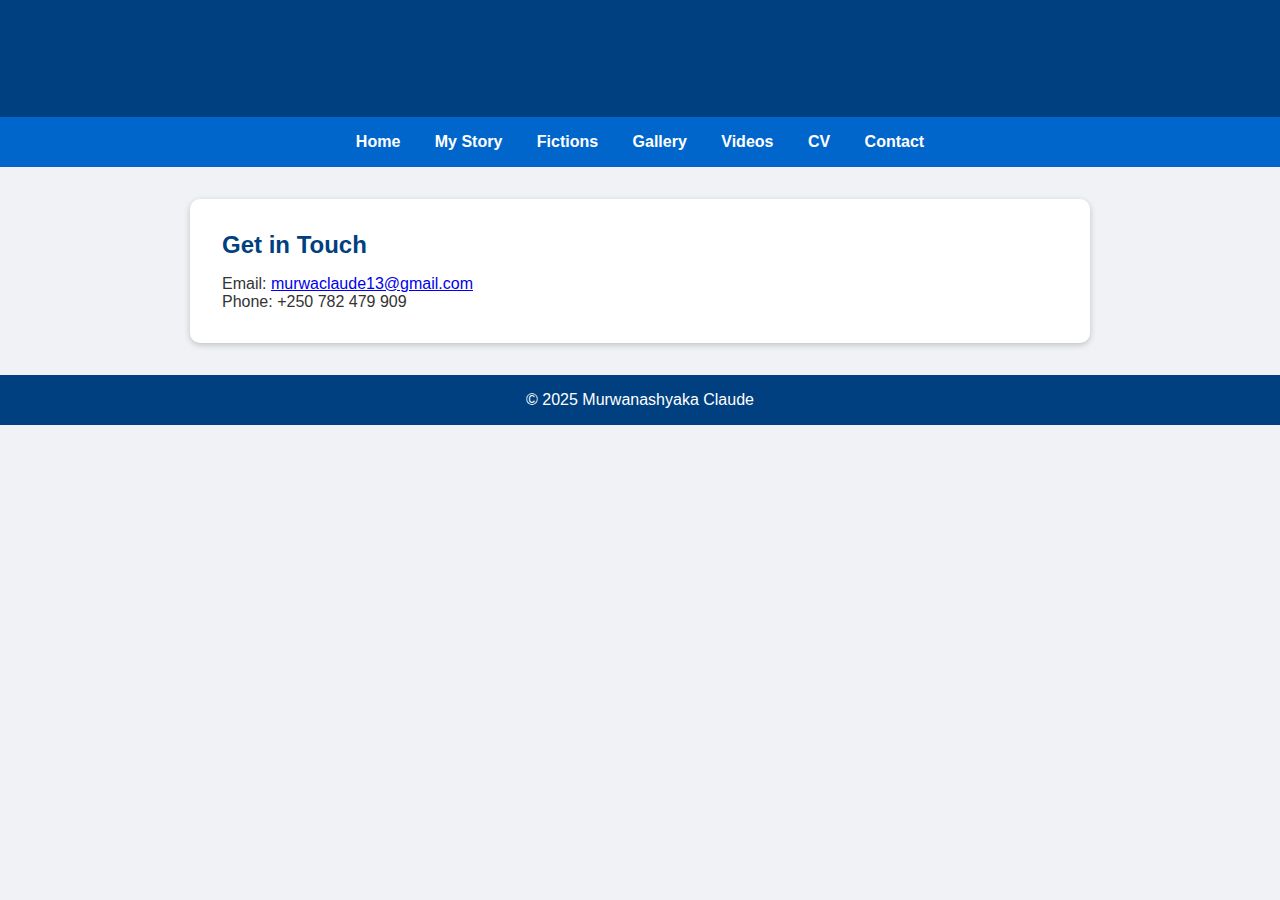
<file: My-personal-site/contact.html>
<!DOCTYPE html>
<html lang="en">
<head>
<meta charset="UTF-8">
<meta name="viewport" content="width=device-width, initial-scale=1.0">
<title>Contact - Claude</title>
<link rel="stylesheet" href="style.css">
</head>
<body>
<header><h1>Contact Me</h1></header>
<nav>
<a href="index.html">Home</a>
<a href="story.html">My Story</a>
<a href="fictions.html">Fictions</a>
<a href="gallery.html">Gallery</a>
<a href="videos.html">Videos</a>
<a href="cv.html">CV</a>
<a href="contact.html">Contact</a>
</nav>
<section>
<h2>Get in Touch</h2>
<p>Email: <a href="mailto:murwaclaude13@gmail.com">murwaclaude13@gmail.com</a></p>
<p>Phone: +250 782 479 909</p>
</section>
<footer>&copy; 2025 Murwanashyaka Claude</footer>
</body>
</html>
</file>
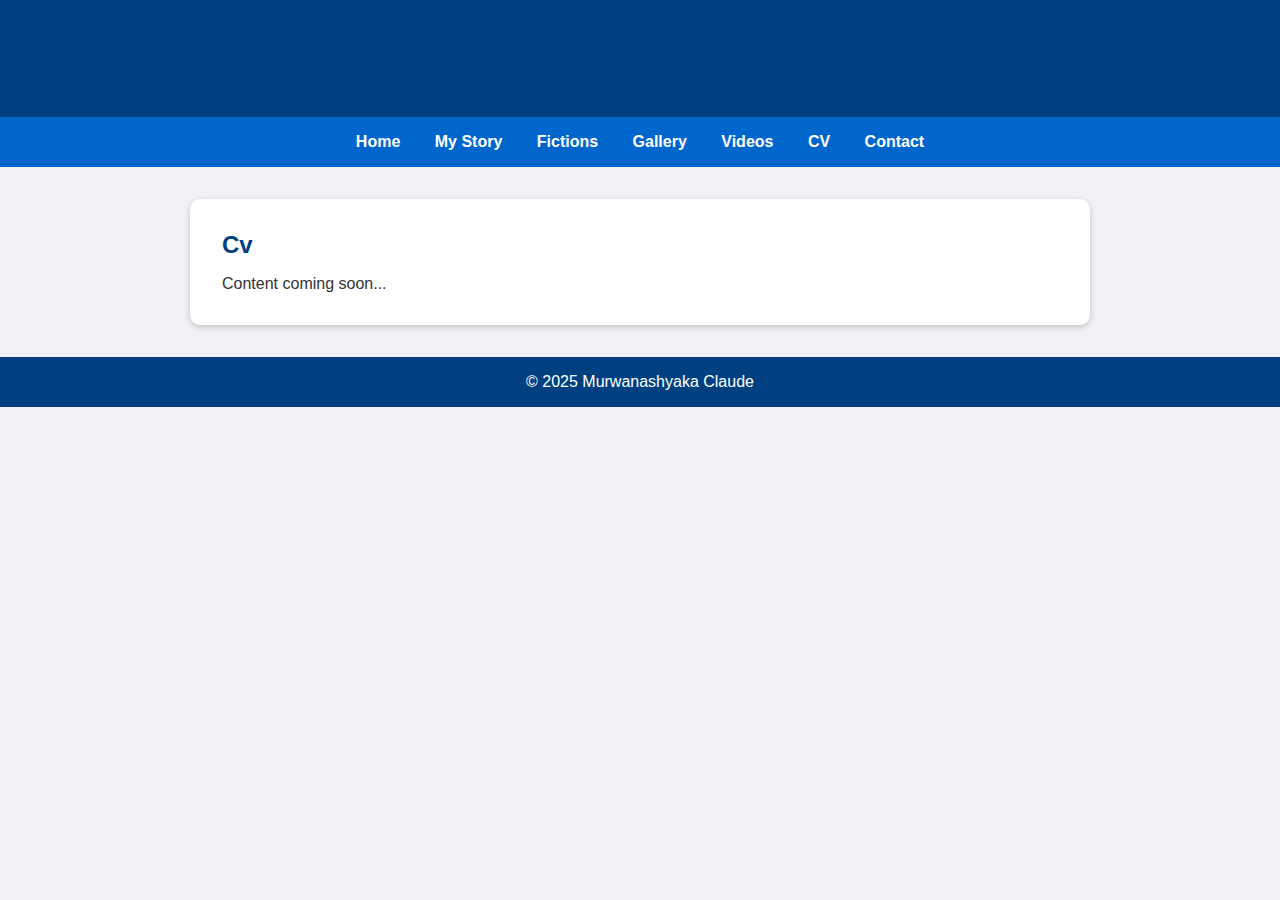
<file: My-personal-site/cv.html>
<!DOCTYPE html>
<html lang="en">
<head>
<meta charset="UTF-8">
<meta name="viewport" content="width=device-width, initial-scale=1.0">
<title>Cv - Claude</title>
<link rel="stylesheet" href="style.css">
</head>
<body>
<header><h1>Cv</h1></header>
<nav>
<a href="index.html">Home</a>
<a href="story.html">My Story</a>
<a href="fictions.html">Fictions</a>
<a href="gallery.html">Gallery</a>
<a href="videos.html">Videos</a>
<a href="cv.html">CV</a>
<a href="contact.html">Contact</a>
</nav>
<section>
<h2>Cv</h2>
<p>Content coming soon...</p>
</section>
<footer>&copy; 2025 Murwanashyaka Claude</footer>
</body>
</html>
</file>
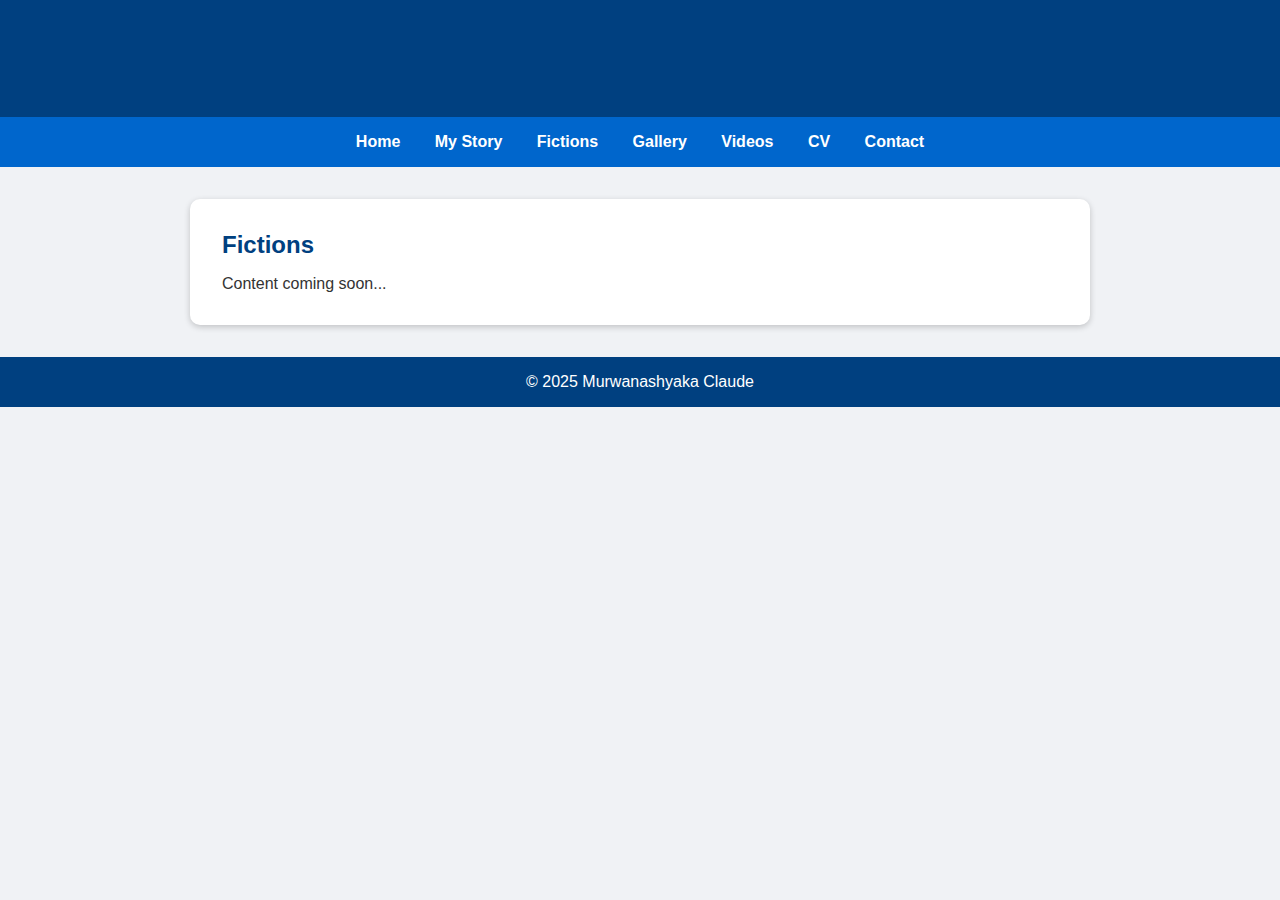
<file: My-personal-site/fictions.html>
<!DOCTYPE html>
<html lang="en">
<head>
<meta charset="UTF-8">
<meta name="viewport" content="width=device-width, initial-scale=1.0">
<title>Fictions - Claude</title>
<link rel="stylesheet" href="style.css">
</head>
<body>
<header><h1>Fictions</h1></header>
<nav>
<a href="index.html">Home</a>
<a href="story.html">My Story</a>
<a href="fictions.html">Fictions</a>
<a href="gallery.html">Gallery</a>
<a href="videos.html">Videos</a>
<a href="cv.html">CV</a>
<a href="contact.html">Contact</a>
</nav>
<section>
<h2>Fictions</h2>
<p>Content coming soon...</p>
</section>
<footer>&copy; 2025 Murwanashyaka Claude</footer>
</body>
</html>
</file>
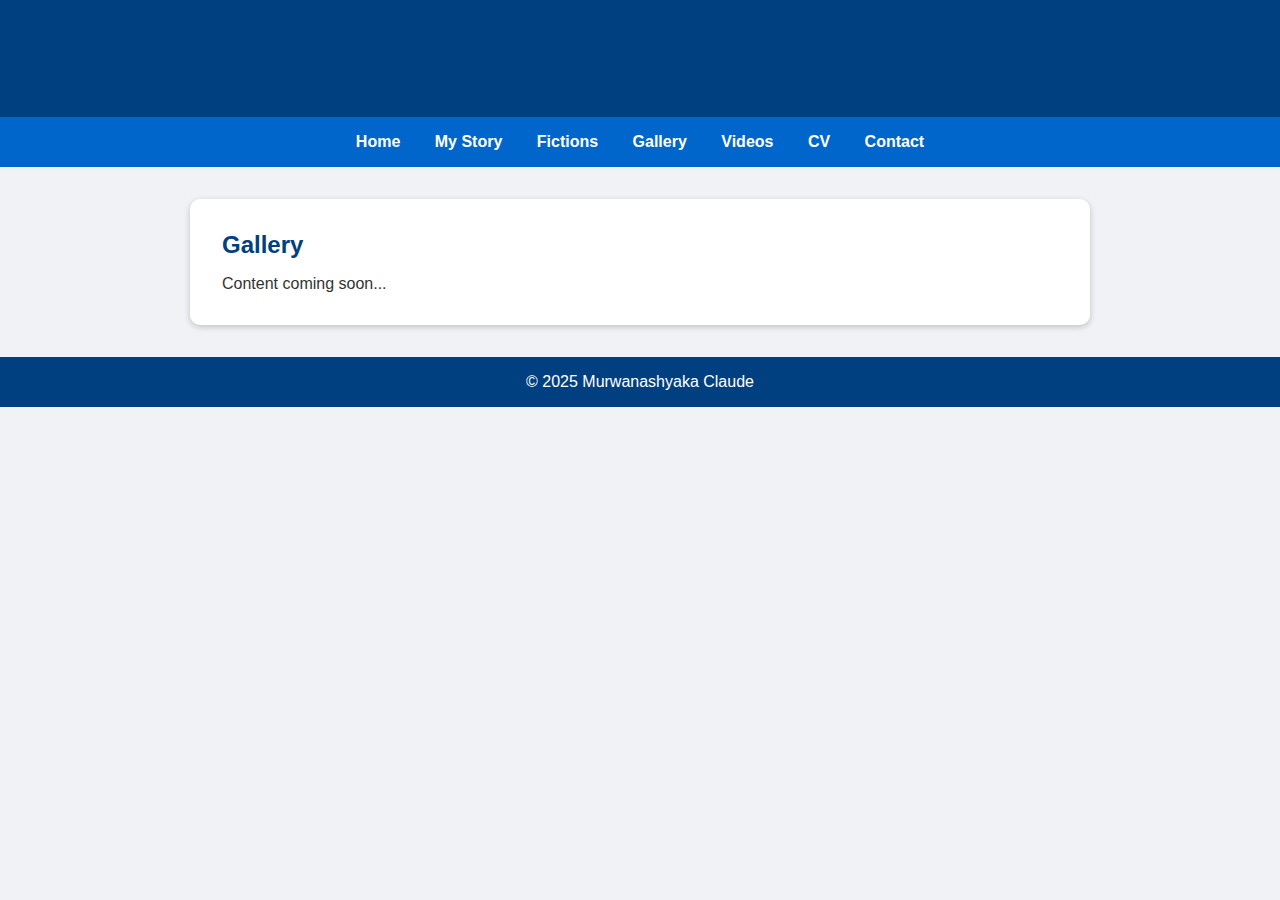
<file: My-personal-site/gallery.html>
<!DOCTYPE html>
<html lang="en">
<head>
<meta charset="UTF-8">
<meta name="viewport" content="width=device-width, initial-scale=1.0">
<title>Gallery - Claude</title>
<link rel="stylesheet" href="style.css">
</head>
<body>
<header><h1>Gallery</h1></header>
<nav>
<a href="index.html">Home</a>
<a href="story.html">My Story</a>
<a href="fictions.html">Fictions</a>
<a href="gallery.html">Gallery</a>
<a href="videos.html">Videos</a>
<a href="cv.html">CV</a>
<a href="contact.html">Contact</a>
</nav>
<section>
<h2>Gallery</h2>
<p>Content coming soon...</p>
</section>
<footer>&copy; 2025 Murwanashyaka Claude</footer>
</body>
</html>
</file>
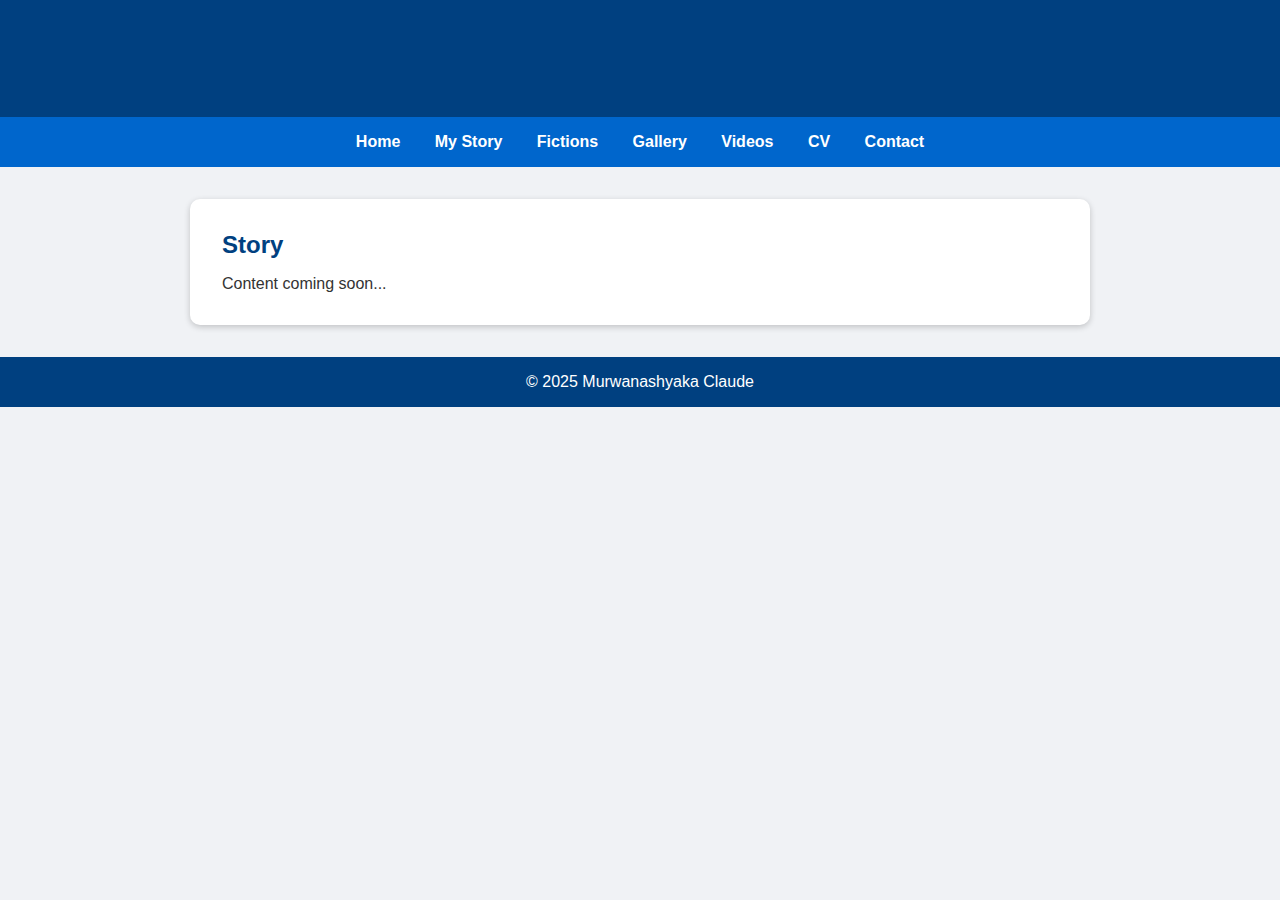
<file: My-personal-site/story.html>
<!DOCTYPE html>
<html lang="en">
<head>
<meta charset="UTF-8">
<meta name="viewport" content="width=device-width, initial-scale=1.0">
<title>Story - Claude</title>
<link rel="stylesheet" href="style.css">
</head>
<body>
<header><h1>Story</h1></header>
<nav>
<a href="index.html">Home</a>
<a href="story.html">My Story</a>
<a href="fictions.html">Fictions</a>
<a href="gallery.html">Gallery</a>
<a href="videos.html">Videos</a>
<a href="cv.html">CV</a>
<a href="contact.html">Contact</a>
</nav>
<section>
<h2>Story</h2>
<p>Content coming soon...</p>
</section>
<footer>&copy; 2025 Murwanashyaka Claude</footer>
</body>
</html>
</file>
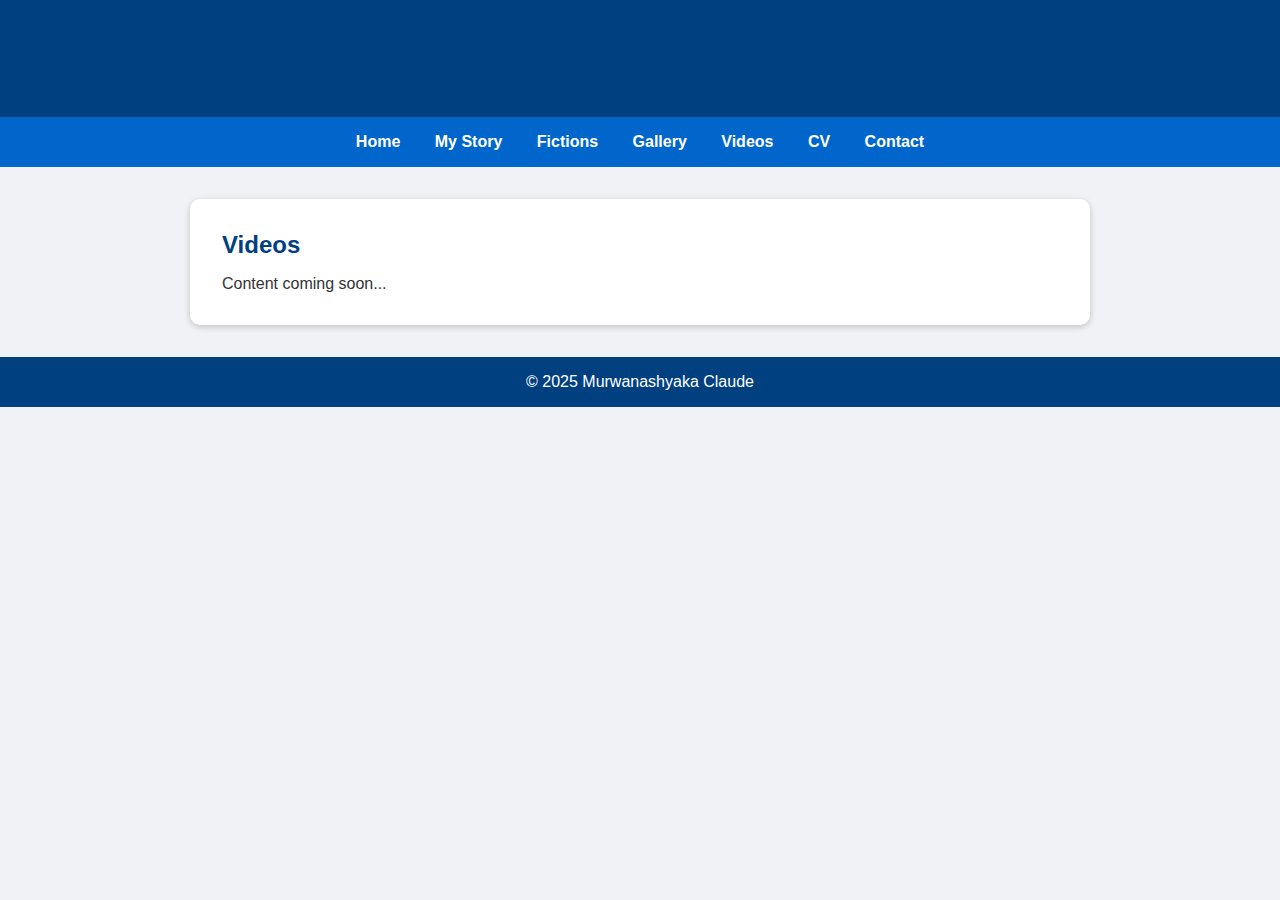
<file: My-personal-site/videos.html>
<!DOCTYPE html>
<html lang="en">
<head>
<meta charset="UTF-8">
<meta name="viewport" content="width=device-width, initial-scale=1.0">
<title>Videos - Claude</title>
<link rel="stylesheet" href="style.css">
</head>
<body>
<header><h1>Videos</h1></header>
<nav>
<a href="index.html">Home</a>
<a href="story.html">My Story</a>
<a href="fictions.html">Fictions</a>
<a href="gallery.html">Gallery</a>
<a href="videos.html">Videos</a>
<a href="cv.html">CV</a>
<a href="contact.html">Contact</a>
</nav>
<section>
<h2>Videos</h2>
<p>Content coming soon...</p>
</section>
<footer>&copy; 2025 Murwanashyaka Claude</footer>
</body>
</html>
</file>
<file: My-personal-site/style.css>
/* Basic modern style */
* {margin:0; padding:0; box-sizing:border-box;}
body {font-family: 'Segoe UI', Tahoma, Geneva, Verdana, sans-serif; background:#f0f2f5; color:#333;}
header {background:#004080; color:white; text-align:center; padding:2rem 1rem;}
header img {width:150px; height:150px; border-radius:50%; margin-top:1rem;}
nav {background:#0066cc; text-align:center; padding:1rem 0;}
nav a {color:white; margin:0 15px; text-decoration:none; font-weight:bold; transition:0.3s;}
nav a:hover {text-decoration:underline;}
section {max-width:900px; margin:2rem auto; padding:2rem; background:white; border-radius:10px; box-shadow:0 2px 6px rgba(0,0,0,0.2);}
h1,h2 {color:#004080; margin-bottom:1rem;}
.gallery img {width:200px; height:150px; object-fit:cover; margin:10px; border-radius:8px; transition:0.3s;}
.gallery img:hover {transform:scale(1.05);}
.video-container {margin:1rem 0;}
a.button {display:inline-block; margin-top:10px; padding:10px 20px; background:#004080; color:white; text-decoration:none; border-radius:5px; transition:0.3s;}
a.button:hover {background:#00264d;}
footer {text-align:center; padding:1rem; background:#004080; color:white; margin-top:2rem;}
</file>
